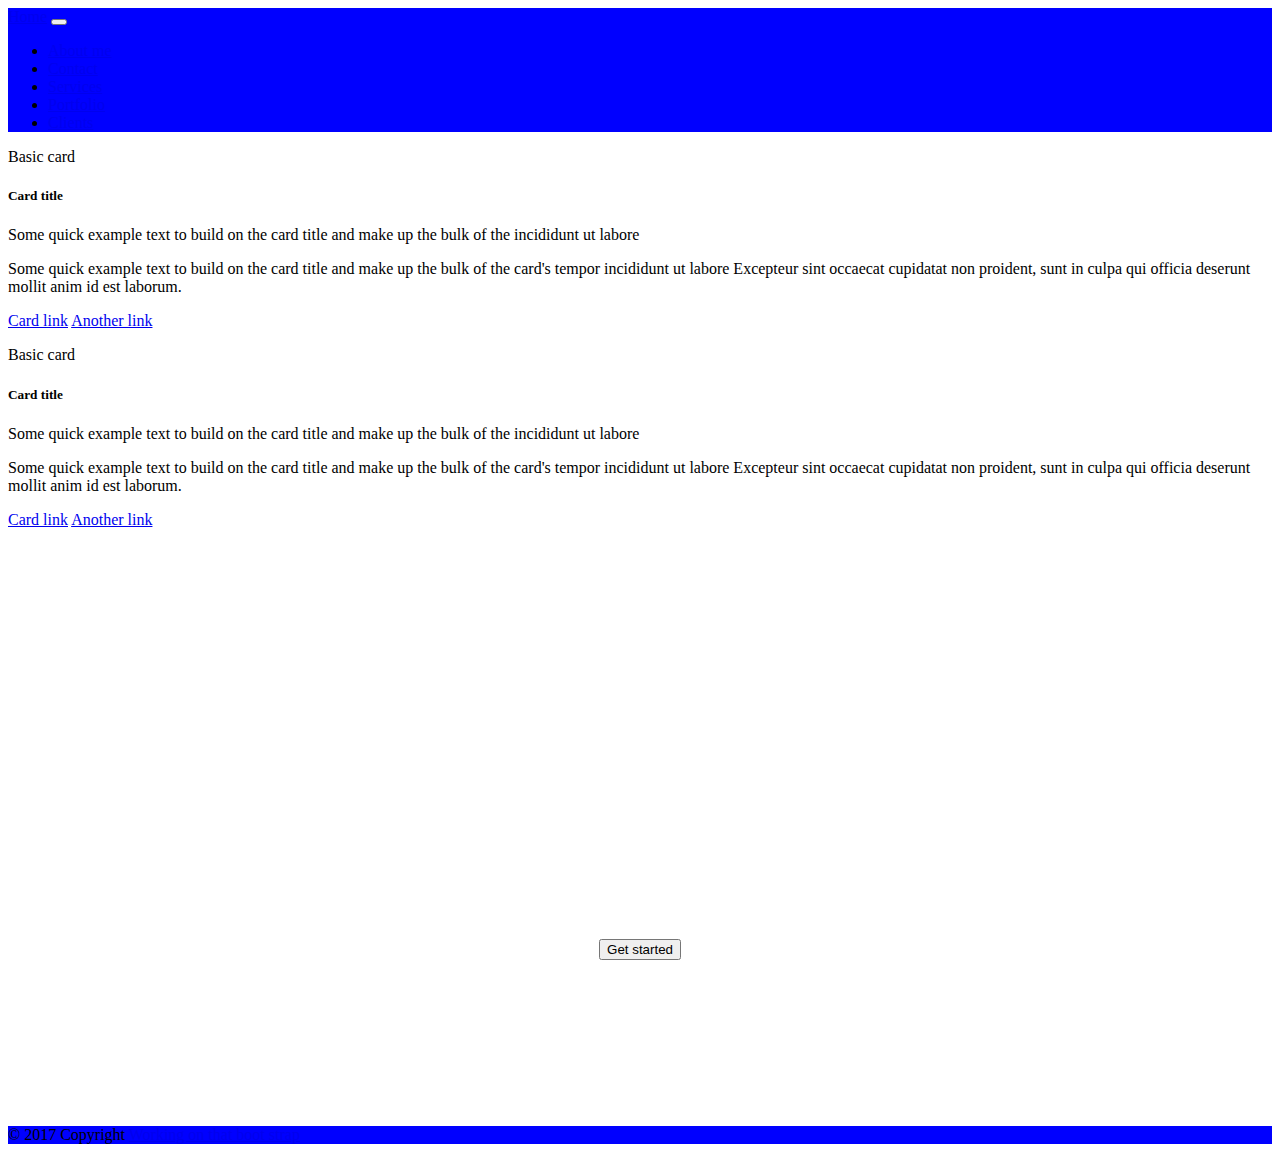
<file: from Orlando/BootstrapFun-master/about.html>
<!doctype html>
<html lang="en">

<head>
    <!-- Required meta tags -->
    <meta charset="utf-8">
    <meta name="viewport" content="width=device-width, initial-scale=1, shrink-to-fit=no">

    <!-- Bootstrap CSS -->
    <link rel="stylesheet" href="https://stackpath.bootstrapcdn.com/bootstrap/4.1.0/css/bootstrap.min.css" integrity="sha384-9gVQ4dYFwwWSjIDZnLEWnxCjeSWFphJiwGPXr1jddIhOegiu1FwO5qRGvFXOdJZ4"
        crossorigin="anonymous">
    <link rel="stylesheet" href="styles.css" id="main">
    <title>Bootstrap Fun!</title>
</head>

<body>




      <!-- Navigation -->
      <nav class="navbar navbar-expand-md navbar-dark bg-blue fixed-top">
            <div class="container">
                <a class="navbar-brand text-white" href="index.html">Home</a>
                <button class="navbar-toggler" type="button" data-toggle="collapse" data-target="#navbarsExampleDefault" aria-controls="navbarsExampleDefault"
                    aria-expanded="false" aria-label="Toggle navigation">
                    <span class="navbar-toggler-icon"></span>
                </button>
                <div class="collapse navbar-collapse" id="navbarsExampleDefault">
                    <ul class="navbar-nav ml-auto">
    
                        <li class="nav-item">
                            <a class="nav-link text-white" href="about.html">About me</a>
                        </li>
                        <li class="nav-item">
                            <a class="nav-link text-white" href="contact.html">Contact</a>
                        </li>
                        <li class="nav-item">
                            <a class="nav-link text-white" href="services.html">Services</a>
                        </li>
                        <li class="nav-item">
                            <a class="nav-link text-white" href="portfolio.html">Portfolio</a>
                        </li>
                        <li class="nav-item">
                            <a class="nav-link text-white" href="clients.html">Clients</a>
                        </li>
                    </ul>
                </div>
            </div>
        </nav>
        <!-- Navigation -->




    <!--Column -->
    <div class="container container mt-4 mb-5">
        <!-- Row -->
        <div class="row">

            <div class="col-md-6">
                <p>Basic card</p>

                <div class="card">
                    <div class="card-body">
                        <h5 class="card-title">Card title</h5>
                        <p class="card-text">Some quick example text to build on the card title and make up the bulk of the incididunt ut labore</p>
                        <p>Some quick example text to build on the card title and make up the bulk of the card's tempor incididunt
                            ut labore Excepteur sint occaecat cupidatat non proident, sunt in culpa qui officia deserunt
                            mollit anim id est laborum. </p>
                        <a href="#" class="card-link">Card link</a>
                        <a href="#" class="card-link">Another link</a>
                    </div>
                </div>
                <!-- card.// -->

            </div>
            <!-- col.// -->

            <div class="col-md-6">
                <p>Basic card</p>

                <div class="card">
                    <div class="card-body">
                        <h5 class="card-title">Card title</h5>
                        <p class="card-text">Some quick example text to build on the card title and make up the bulk of the incididunt ut labore</p>
                        <p>Some quick example text to build on the card title and make up the bulk of the card's tempor incididunt
                            ut labore Excepteur sint occaecat cupidatat non proident, sunt in culpa qui officia deserunt
                            mollit anim id est laborum. </p>
                        <a href="#" class="card-link">Card link</a>
                        <a href="#" class="card-link">Another link</a>
                    </div>
                </div>
                <!-- card.// -->

            </div>
            <!-- col.// -->

        </div>
    </div>


    <!-- Bannner -->
    <div class="banner">
        <div class="container">
            <div class="banner-text">
                <div class="banner-heading">
                    This is a heading
                </div>
                <div class="banner-sub-heading">
                    This is a subheading
                </div>
                <button type="button" class="btn btn-primary rounded-0 mb-2">Get started</button>
            </div>
        </div>
    </div>
    <!-- Bannner -->





    <!-- Footer -->
    <footer class="footer bg-blue text-white">

        <!-- Copyright-->
        <div class="container-fluid">
            <p class="text-center m-0 py-1">
                © 2017 Copyright
                <a href="#" class="text-white">Working on that boot strap</a>
            </p>
        </div>
        <!-- Copyright -->

    </footer>


    <!-- Optional JavaScript -->
    <!-- jQuery first, then Popper.js, then Bootstrap JS -->
    <script src="https://code.jquery.com/jquery-3.3.1.slim.min.js" integrity="sha384-q8i/X+965DzO0rT7abK41JStQIAqVgRVzpbzo5smXKp4YfRvH+8abtTE1Pi6jizo"
        crossorigin="anonymous"></script>
    <script src="https://cdnjs.cloudflare.com/ajax/libs/popper.js/1.14.0/umd/popper.min.js" integrity="sha384-cs/chFZiN24E4KMATLdqdvsezGxaGsi4hLGOzlXwp5UZB1LY//20VyM2taTB4QvJ"
        crossorigin="anonymous"></script>
    <script src="https://stackpath.bootstrapcdn.com/bootstrap/4.1.0/js/bootstrap.min.js" integrity="sha384-uefMccjFJAIv6A+rW+L4AHf99KvxDjWSu1z9VI8SKNVmz4sk7buKt/6v9KI65qnm"
        crossorigin="anonymous"></script>
</body>

</html>
</file>
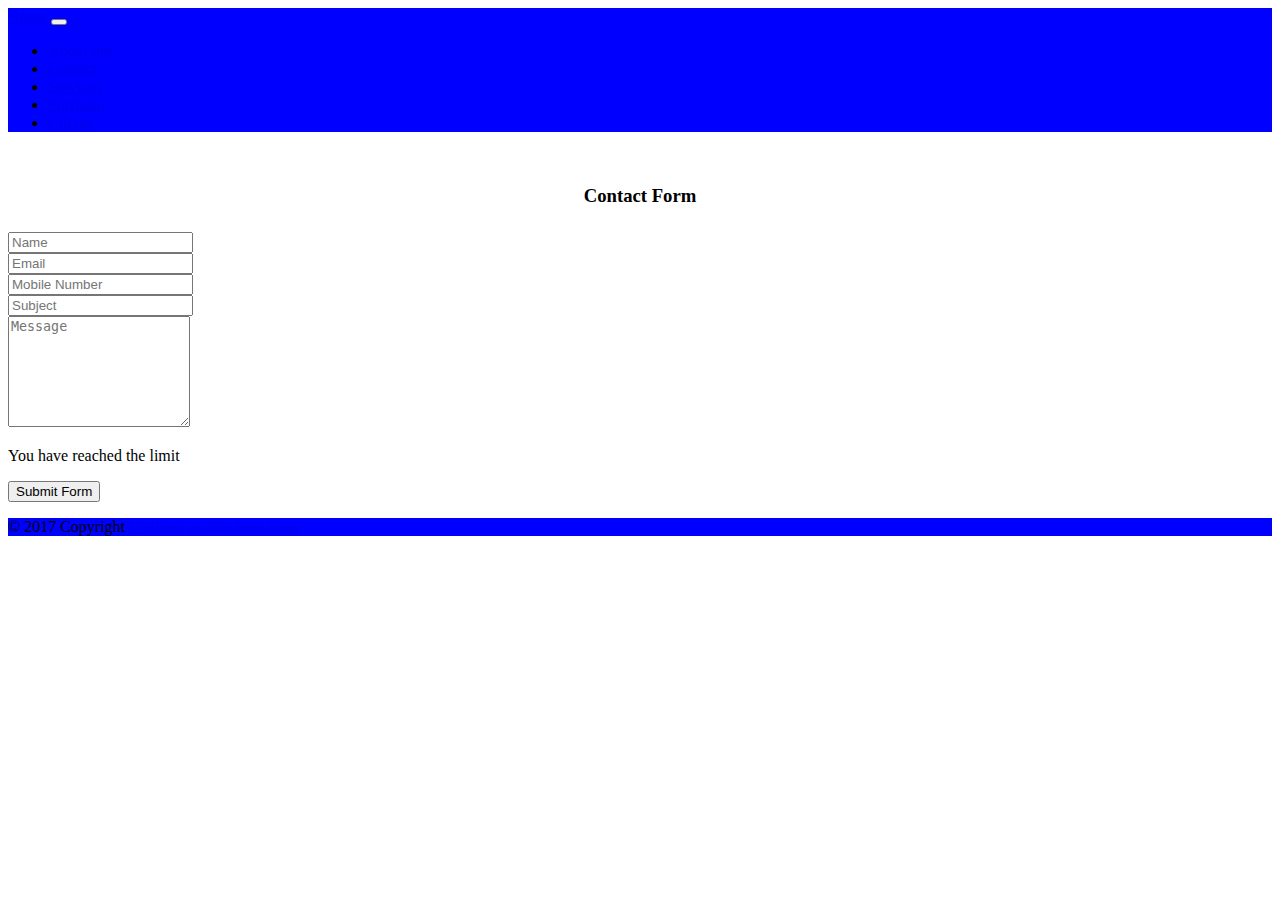
<file: from Orlando/BootstrapFun-master/contact.html>
<!doctype html>
<html lang="en">

<head>
    <!-- Required meta tags -->
    <meta charset="utf-8">
    <meta name="viewport" content="width=device-width, initial-scale=1, shrink-to-fit=no">

    <!-- Bootstrap CSS -->
    <link rel="stylesheet" href="https://stackpath.bootstrapcdn.com/bootstrap/4.1.0/css/bootstrap.min.css" integrity="sha384-9gVQ4dYFwwWSjIDZnLEWnxCjeSWFphJiwGPXr1jddIhOegiu1FwO5qRGvFXOdJZ4"
        crossorigin="anonymous">
    <link rel="stylesheet" href="styles.css" id="main">
    <title>Bootstrap Fun!</title>
</head>

<body>



      <!-- Navigation -->
      <nav class="navbar navbar-expand-md navbar-dark bg-blue fixed-top">
            <div class="container">
                <a class="navbar-brand text-white" href="index.html">Home</a>
                <button class="navbar-toggler" type="button" data-toggle="collapse" data-target="#navbarsExampleDefault" aria-controls="navbarsExampleDefault"
                    aria-expanded="false" aria-label="Toggle navigation">
                    <span class="navbar-toggler-icon"></span>
                </button>
                <div class="collapse navbar-collapse" id="navbarsExampleDefault">
                    <ul class="navbar-nav ml-auto">
    
                        <li class="nav-item">
                            <a class="nav-link text-white" href="about.html">About me</a>
                        </li>
                        <li class="nav-item">
                            <a class="nav-link text-white" href="contact.html">Contact</a>
                        </li>
                        <li class="nav-item">
                            <a class="nav-link text-white" href="services.html">Services</a>
                        </li>
                        <li class="nav-item">
                            <a class="nav-link text-white" href="portfolio.html">Portfolio</a>
                        </li>
                        <li class="nav-item">
                            <a class="nav-link text-white" href="clients.html">Clients</a>
                        </li>
                    </ul>
                </div>
            </div>
        </nav>
        <!-- Navigation -->

    <!-- Contact Form Container -->
    <div class="container">
        <!-- five column -->
        <div class="col-md-5">
            <!-- form starts -->
            <div class="form-area">
                <form role="form">
                    <br style="clear:both">
                    <h3 style="margin-bottom: 25px; text-align: center;">Contact Form</h3>
                    <div class="form-group">
                        <input type="text" class="form-control" id="name" name="name" placeholder="Name" required>
                    </div>
                    <div class="form-group">
                        <input type="text" class="form-control" id="email" name="email" placeholder="Email" required>
                    </div>
                    <div class="form-group">
                        <input type="text" class="form-control" id="mobile" name="mobile" placeholder="Mobile Number" required>
                    </div>
                    <div class="form-group">
                        <input type="text" class="form-control" id="subject" name="subject" placeholder="Subject" required>
                    </div>
                    <div class="form-group">
                        <textarea class="form-control" type="textarea" id="message" placeholder="Message" maxlength="140" rows="7"></textarea>
                        <span class="help-block">
                            <p id="characterLeft" class="help-block ">You have reached the limit</p>
                        </span>
                    </div>

                    <button type="button" id="submit" name="submit" class="btn btn-primary rounded-0 mb-2">Submit Form</button>
                </form>
            </div>
        </div>
    </div>
    <!-- Contact Form Container -->




 
    <!-- Footer -->
    <footer class="footer bg-blue text-white">

        <!-- Copyright-->
        <div class="container-fluid">
            <p class="text-center m-0 py-1">
                © 2017 Copyright
                <a href="#" class="text-white">Working on that boot strap</a>
            </p>
        </div>
        <!-- Copyright -->

    </footer>



    <!-- Optional JavaScript -->
    <!-- jQuery first, then Popper.js, then Bootstrap JS -->
    <script src="https://code.jquery.com/jquery-3.3.1.slim.min.js" integrity="sha384-q8i/X+965DzO0rT7abK41JStQIAqVgRVzpbzo5smXKp4YfRvH+8abtTE1Pi6jizo"
        crossorigin="anonymous"></script>
    <script src="https://cdnjs.cloudflare.com/ajax/libs/popper.js/1.14.0/umd/popper.min.js" integrity="sha384-cs/chFZiN24E4KMATLdqdvsezGxaGsi4hLGOzlXwp5UZB1LY//20VyM2taTB4QvJ"
        crossorigin="anonymous"></script>
    <script src="https://stackpath.bootstrapcdn.com/bootstrap/4.1.0/js/bootstrap.min.js" integrity="sha384-uefMccjFJAIv6A+rW+L4AHf99KvxDjWSu1z9VI8SKNVmz4sk7buKt/6v9KI65qnm"
        crossorigin="anonymous"></script>
</body>

</html>
</file>
<file: from Orlando/BootstrapFun-master/styles.css>
/* We are not gods we are not kings we are only human */

.bg-blue{
    background-color:#0000FF;
}


.banner{
	background-image:url('https://www.commandzer01.com/wp-content/uploads/2018/04/luke-chesser-48-unsplash.jpg');
	text-align: center;
    color: #fff;
   
    background-repeat: no-repeat;
    background-attachment: scroll;
    background-position: center center;
    -webkit-background-size: cover;
    -moz-background-size: cover;
    -o-background-size: cover;
    background-size: cover;
}
.banner-text{
	padding:200px 0 150px 0;
}
.banner-heading{
	font-family: 'Lobster', cursive;
	font-size: 75px;
    font-weight: 700;
    line-height: 100px;
    margin-bottom: 30px;
	color:#fff;
}
.banner-sub-heading{
	font-family: 'Libre Baskerville', serif;
	font-size: 30px;
    font-weight: 300;
    line-height: 30px;
    margin-bottom: 50px;
	color:#fff;
}


.text-intro{
	width:90%;
	margin:auto;
	text-align:center;
	padding-top:30px;
}
</file>
